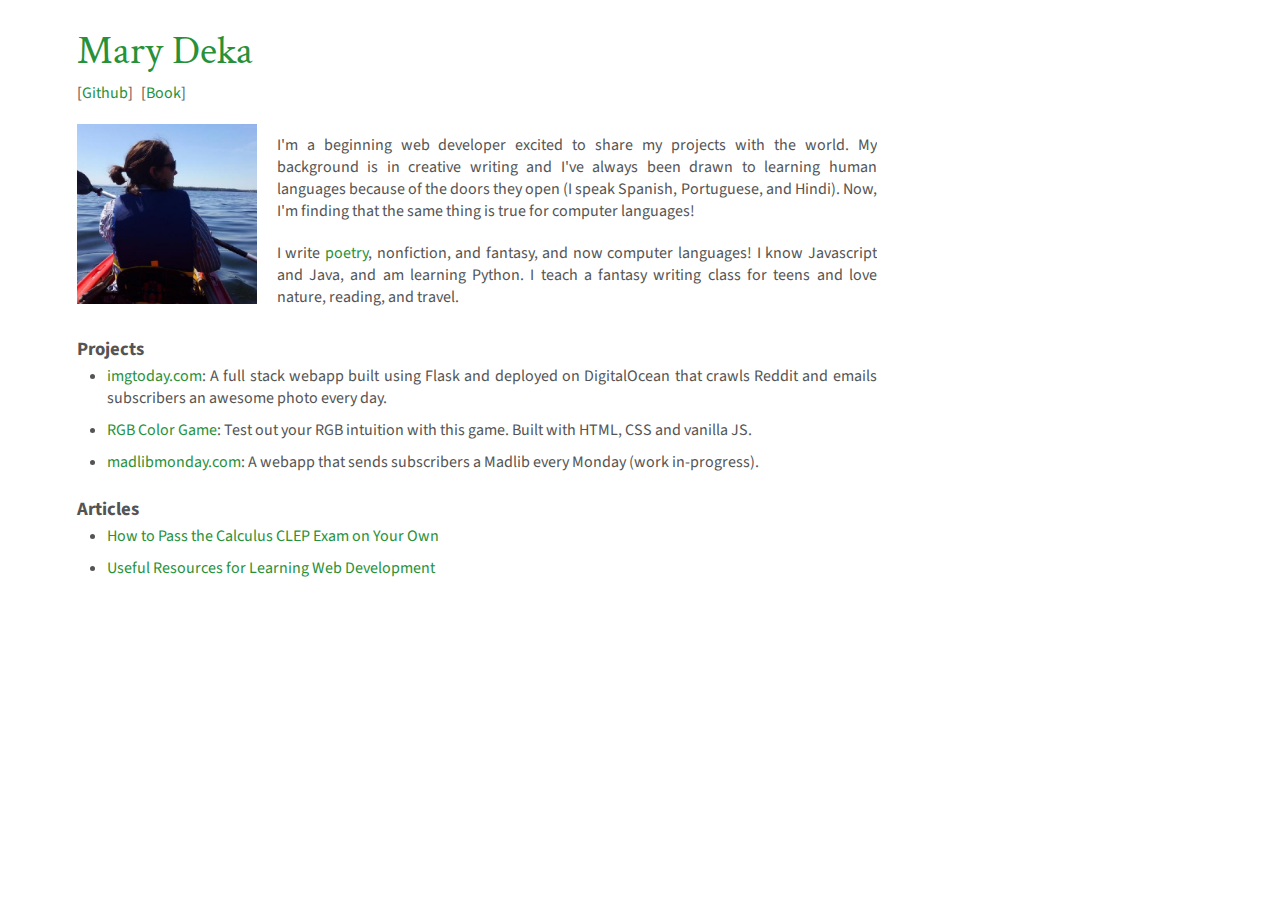
<file: index.html>
<!DOCTYPE html>
<html>
	<head>
		<meta http-equiv="content-type" content="text/html; charset=utf-8" />
		<title>Mary Deka</title>
		<link href="https://fonts.googleapis.com/css?family=Source+Sans+Pro|Crimson+Text" rel="stylesheet">
		<link rel="stylesheet" href="css/style.css" type="text/css" media="screen" />
	</head>

	<body>
		<header>
			<h1 class="name"><a href="http://marydeka.github.io">Mary Deka</a></h1>

			<span class="top-link">[<a href="https://github.com/marydeka" title="Github profile" target="_blank">Github</a>]</span>
			<span class="top-link">[<a href="https://www.amazon.com/Away-Shore-Mary-McCormack-Deka/dp/0998172006/" target="_blank">Book</a>]</span>

		</header>

		<!-- <hr> -->

		<section>
			<div class="profile">
				<img class="profile-pic" src="images/profile.jpeg">
				<p class="profile-text">I'm a beginning web developer excited to share my projects with the world. My background is in creative writing and  I've always been drawn to learning human languages because of the doors they open (I speak Spanish, Portuguese, and Hindi). Now, I'm finding that the same thing is true for computer languages!</p>

        <p>
        I write <a href="https://www.amazon.com/Away-Shore-Mary-McCormack-Deka/dp/0998172006/" target="_blank">poetry</a>, nonfiction, and fantasy, and now computer languages! I know Javascript and Java, and am learning Python. I teach a fantasy writing class for teens and love nature, reading, and travel.  </p>

			</div>

		</section>

		<section>
			<h3>Projects</h3>
			<ul>
				<li><a href="https://imgtoday.com" target="_blank">imgtoday.com</a>: A full stack webapp built using Flask and deployed on DigitalOcean that crawls Reddit and emails subscribers an awesome photo every day.</li>
				<li><a href="./projects/colorgame" target="_blank">RGB Color Game</a>: Test out your RGB intuition with this game. Built with HTML, CSS and vanilla JS.</li>
				<li><a href="http://madlibmonday.com" target="_blank">madlibmonday.com</a>: A webapp that sends subscribers a Madlib every Monday (work in-progress).</li>

			</ul>
		</section>

		<section>
			<h3>Articles</h3>
			<ul>
				<li><a href="./articles/clep.html">How to Pass the Calculus CLEP Exam on Your Own</a></li>
				<li><a href="./articles/web-dev-resources.html">Useful Resources for Learning Web Development</a></li>
			</ul>
		</section>

	</body>
</html>
</file>
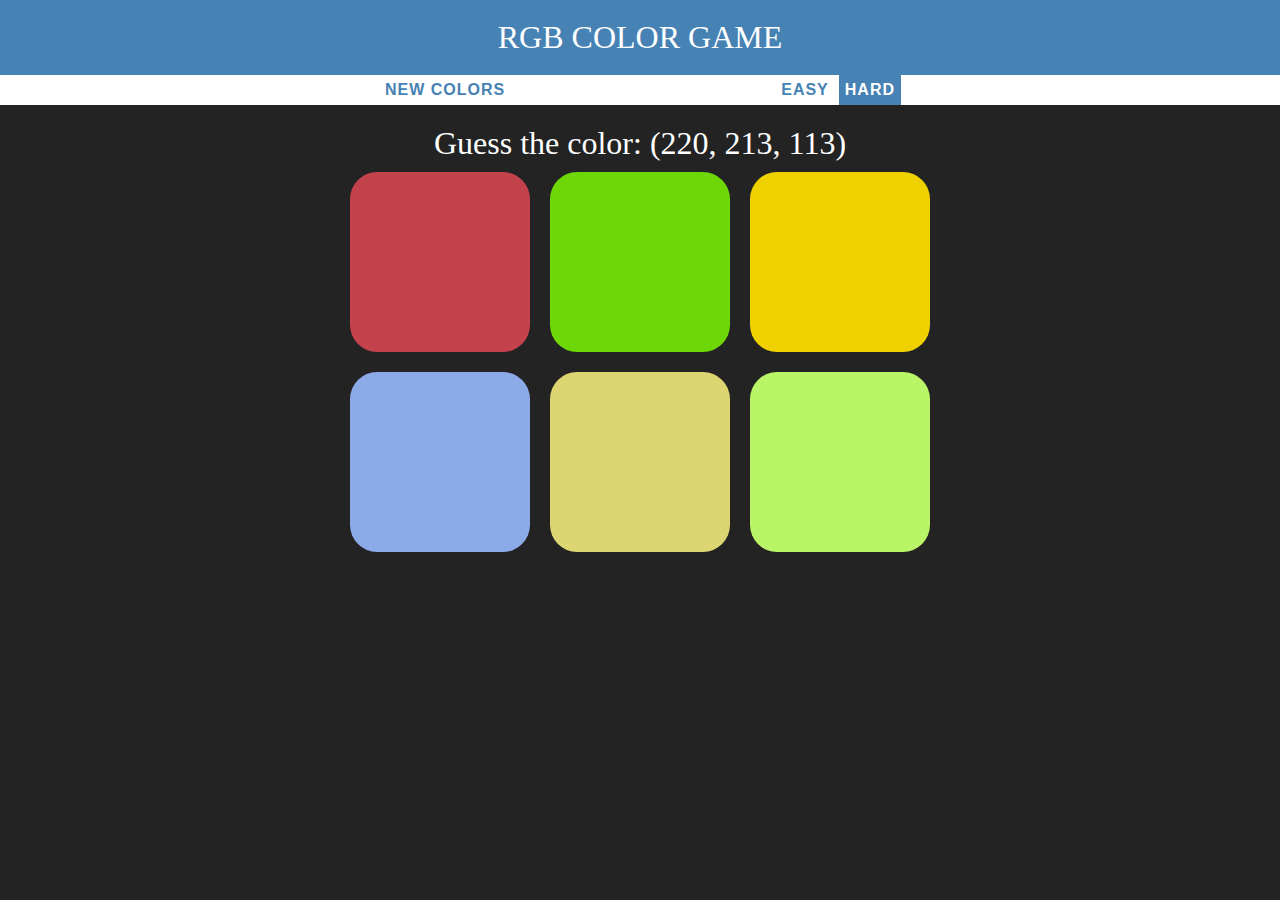
<file: colorgame/index.html>
<!DOCTYPE html>
<html>
	<head>
		<title>RGB Color Game</title>
		<link rel="stylesheet" type="text/css" href="style.css">
	</head>
	<body>

		<h1>
			RGB Color Game
		</h1>

		<div id="stripe">
			<button id="reset">New Colors</button>
			<span id="message"></span>
			<button class="mode">Easy</button>
			<button class="mode selected">Hard</button>
		</div>



		<div id="container">
			<div id="colorDisplay">RGB</div> 
			<div class="square"></div>
			<div class="square"></div>
			<div class="square"></div>
			<div class="square"></div>
			<div class="square"></div>
			<div class="square"></div>
		</div>

		<script type="text/javascript" src="app.js"></script>
	</body>
</html>
</file>
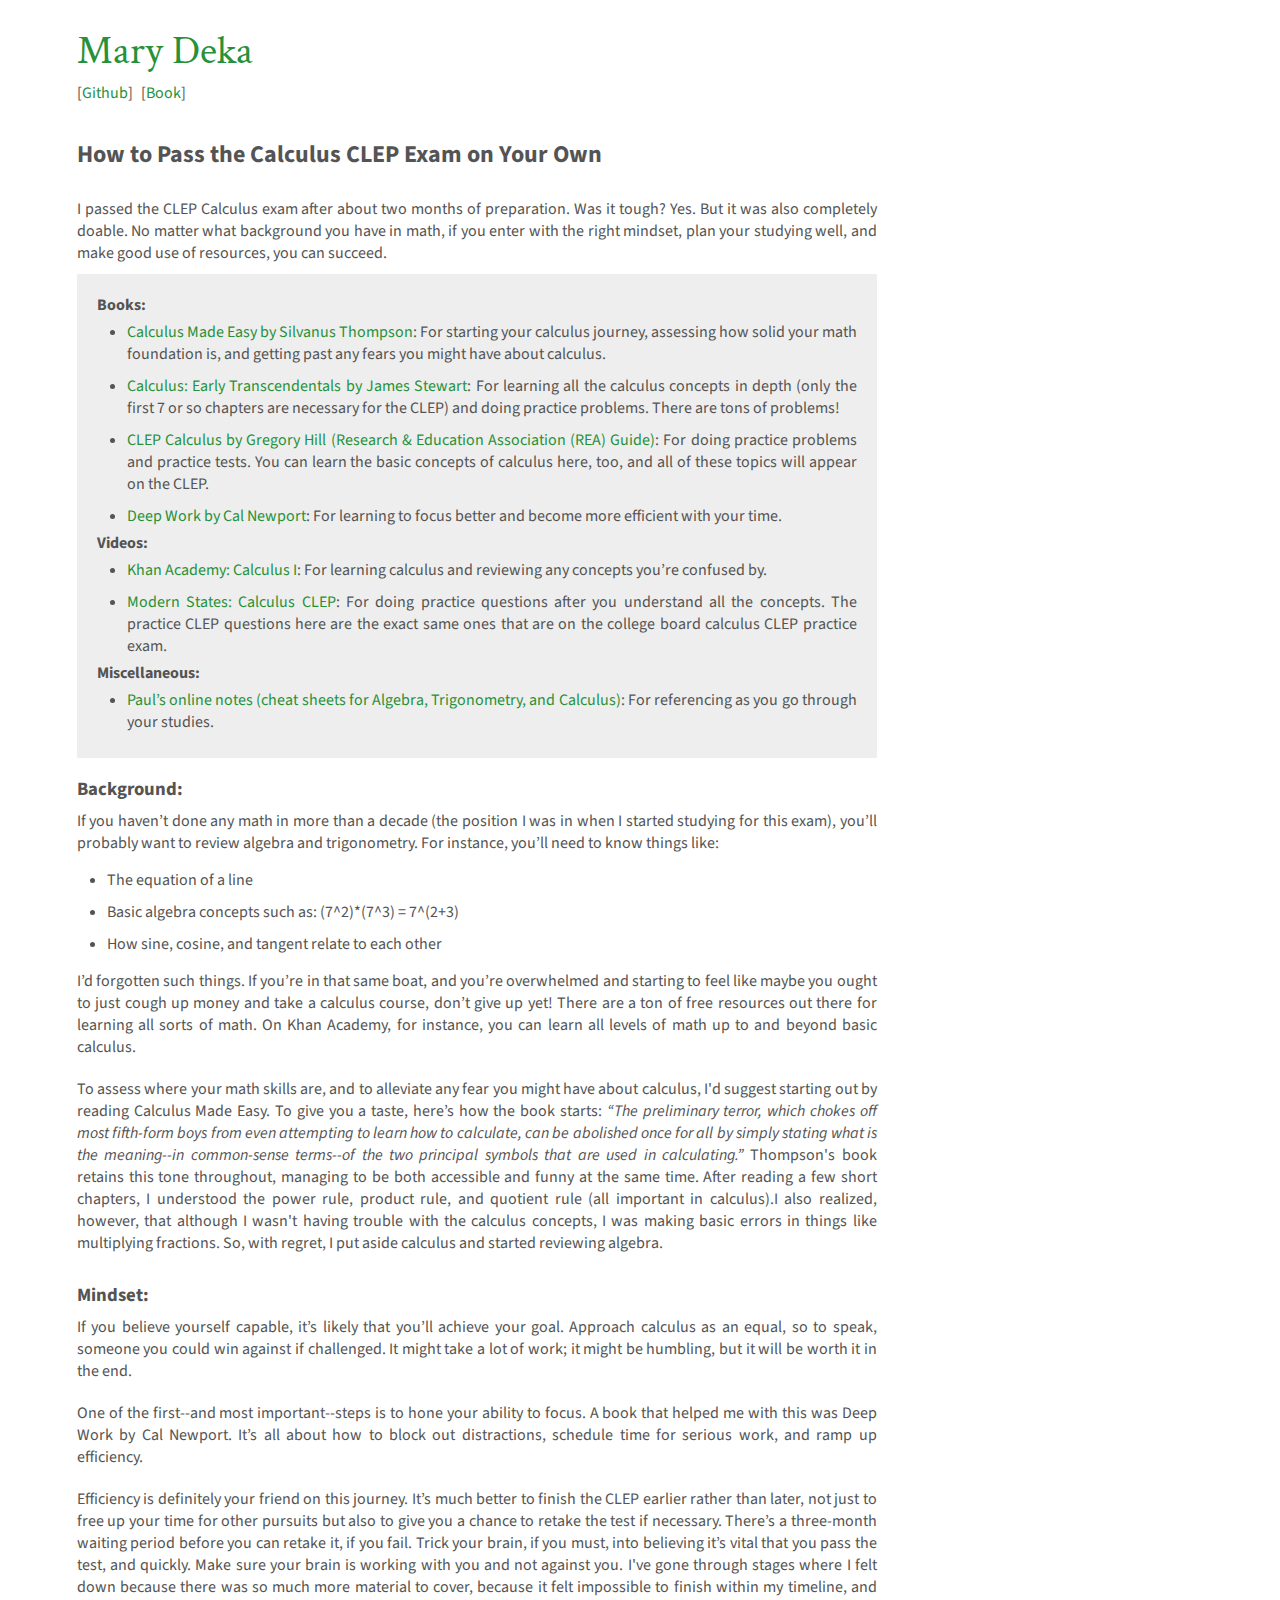
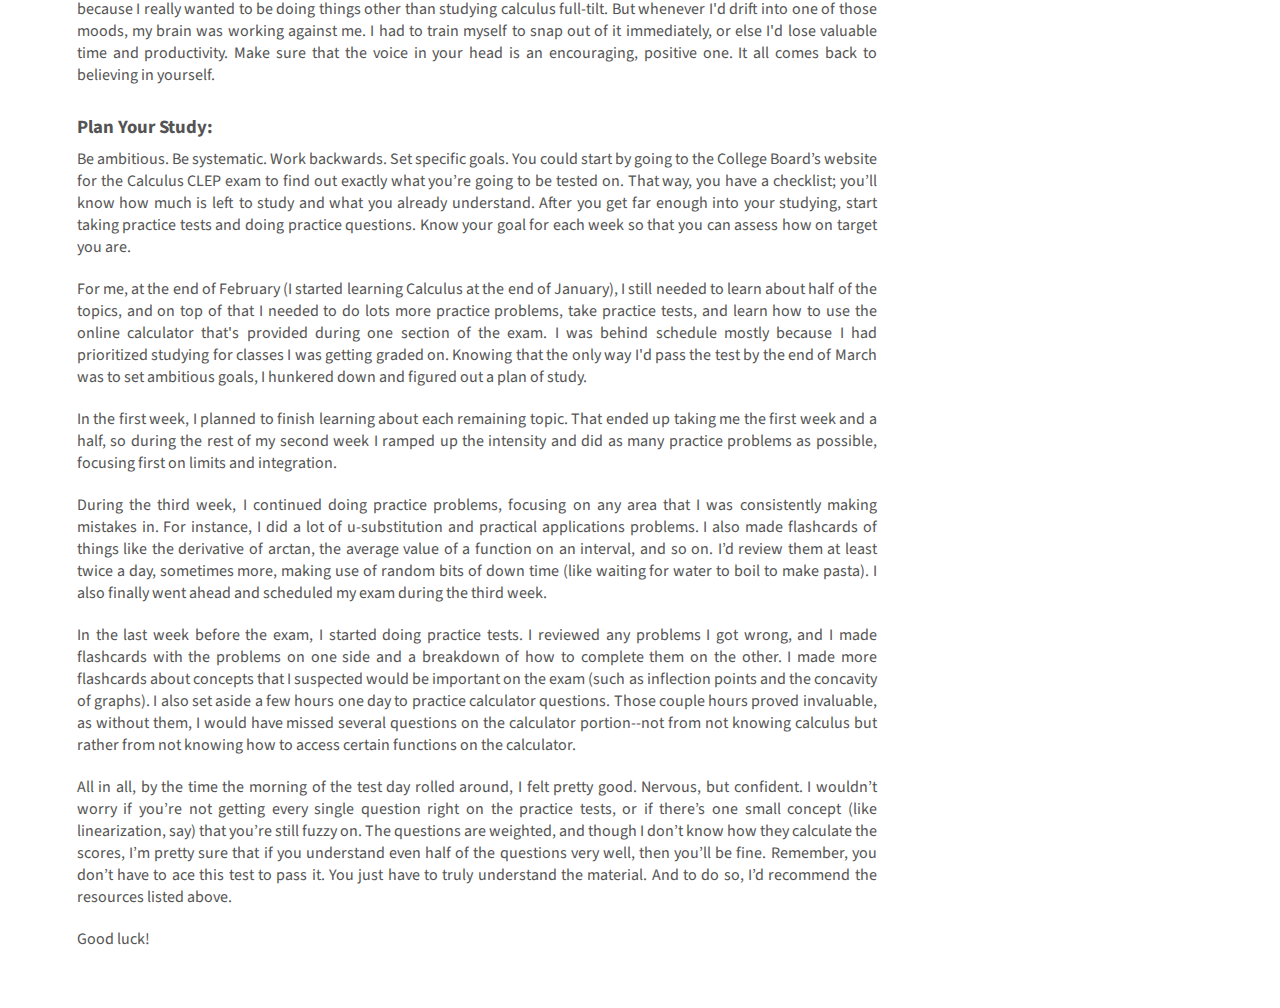
<file: articles/clep.html>
<!DOCTYPE html>
<html>
	<head>
		<meta http-equiv="content-type" content="text/html; charset=utf-8" />
		<title>Pass the Calculus CLEP Exam on Your Own</title>
		<link href="https://fonts.googleapis.com/css?family=Source+Sans+Pro|Crimson+Text" rel="stylesheet"> 
		<link rel="stylesheet" href="../css/style.css" type="text/css" media="screen" />
	</head>
	
	<body>
		
		<header>
			<h1 class="name"><a href="http://marydeka.github.io">Mary Deka</a></h1>
		
			<span class="top-link">[<a href="https://github.com/marydeka" title="Github profile" target="_blank">Github</a>]</span>
			<span class="top-link">[<a href="https://www.amazon.com/Away-Shore-Mary-McCormack-Deka/dp/0998172006/" target="_blank">Book</a>]</span>	

		</header>


			

		
		<section>
			
		</section>
		
		<section>
			<h2>How to Pass the Calculus CLEP Exam on Your Own</h2>
			<!-- <h3>Resources:</h3> -->
			<br>
			<p>I passed the CLEP Calculus exam after about two months of preparation. Was it tough? Yes. But it was also completely doable. No matter what background you have in math, if you enter with the right mindset, plan your studying well, and make good use of resources, you can succeed.</p>
			
			<div class="highlight">
				
				<h4>Books:</h4>
				<ul>
					<li><a href="https://www.gutenberg.org/files/33283/33283-pdf.pdf" target="_blank">Calculus Made Easy by Silvanus Thompson</a>: For starting your calculus journey, assessing how solid your math foundation is, and getting past any fears you might have about calculus.</li>
					
					<li><a href="https://www.amazon.com/Calculus-Early-Transcendentals-James-Stewart/dp/1285741552" target="_blank">Calculus: Early Transcendentals by James Stewart</a>: For learning all the calculus concepts in depth (only the first 7 or so chapters are necessary for the CLEP) and doing practice problems. There are tons of problems!</li>
					
					<li><a href="https://www.amazon.com/CLEP%C2%AE-Calculus-CLEP-Test-Preparation/dp/073860304X" target="_blank">CLEP Calculus by Gregory Hill (Research & Education Association (REA) Guide)</a>: For doing practice problems and practice tests. You can learn the basic concepts of calculus here, too, and all of these topics will appear on the CLEP.</li>
					
					<li><a href="https://www.amazon.com/Deep-Work-Focused-Success-Distracted/dp/1455586692" target="_blank">Deep Work by Cal Newport</a>: For learning to focus better and become more efficient with your time.</li>
				</ul>
				
				<h4>Videos:</h4>
				<ul>
					<li><a href="https://www.khanacademy.org/math/calculus-1" target="_blank">Khan Academy: Calculus I</a>: For learning calculus and reviewing any concepts you’re confused by.</li>
					
					<li><a href="https://modernstates.org/course/calculus/" target="_blank">Modern States: Calculus CLEP</a>: For doing practice questions after you understand all the concepts. The practice CLEP questions here are the exact same ones that are on the college board calculus CLEP practice exam.</li>
				</ul>
				
				<h4>Miscellaneous:</h4>
				<ul>
					<li><a href="http://tutorial.math.lamar.edu/" target="_blank">Paul’s online notes (cheat sheets for Algebra, Trigonometry, and Calculus)</a>: For referencing as you go through your studies.</li>
				</ul>
				
			</div>
			
		</section>
		
		
		
		<section>
			<h3>Background:</h3>
			
			<p>If you haven’t done any math in more than a decade (the position I was in when I started studying for this exam), you’ll probably want to review algebra and trigonometry. For instance, you’ll need to know things like:</p>
			<ul>
				<li>The equation of a line</li>
				<li>Basic algebra concepts such as: (7^2)*(7^3) = 7^(2+3)</li>
				<li>How sine, cosine, and tangent relate to each other</li>
			</ul>
			
			<p>I’d forgotten such things. If you’re in that same boat, and you’re overwhelmed and starting to feel like maybe you ought to just cough up money and take a calculus course, don’t give up yet! There are a ton of free resources out there for learning all sorts of math. On Khan Academy, for instance, you can learn all levels of math up to and beyond basic calculus. </p>

			<p>To assess where your math skills are, and to alleviate any fear you might have about calculus, I'd suggest starting out by reading Calculus Made Easy. To give you a taste, here’s how the book starts: <span class="quote">“The preliminary terror, which chokes off most fifth-form boys from even attempting to learn how to calculate, can be abolished once for all by simply stating what is the meaning--in common-sense terms--of the two principal symbols that are used in calculating.”</span> Thompson's book retains this tone throughout, managing to be both accessible and funny at the same time. After reading a few short chapters, I understood the power rule, product rule, and quotient rule (all important in calculus).I also realized, however, that although I wasn't having trouble with the calculus concepts, I was making basic errors in things like multiplying fractions. So, with regret, I put aside calculus and started reviewing algebra. </p>
			
		</section>
		
		<section>
			<h3>Mindset:</h3>
			
			<p>If you believe yourself capable, it’s likely that you’ll achieve your goal. Approach calculus as an equal, so to speak, someone you could win against if challenged. It might take a lot of work; it might be humbling, but it will be worth it in the end.</p>  

			<p>One of the first--and most important--steps is to hone your ability to focus. A book that helped me with this was Deep Work by Cal Newport. It’s all about how to block out distractions, schedule time for serious work, and ramp up efficiency.</p>
			
			<p>Efficiency is definitely your friend on this journey. It’s much better to finish the CLEP earlier rather than later, not just to free up your time for other pursuits but also to give you a chance to retake the test if necessary. There’s a three-month waiting period before you can retake it, if you fail. Trick your brain, if you must, into believing it’s vital that you pass the test, and quickly. Make sure your brain is working with you and not against you. I've gone through stages where I felt down because there was so much more material to cover, because it felt impossible to finish within my timeline, and because I really wanted to be doing things other than studying calculus full-tilt. But whenever I'd drift into one of those moods, my brain was working against me. I had to train myself to snap out of it immediately, or else I'd lose valuable time and productivity. Make sure that the voice in your head is an encouraging, positive one. It all comes back to believing in yourself.</p>
			
			
		</section>
		
		
		<section>
			
			<h3>Plan Your Study:</h3>
			
			<p>Be ambitious. Be systematic. Work backwards. Set specific goals. You could start by going to the College Board’s website for the Calculus CLEP exam to find out exactly what you’re going to be tested on. That way, you have a checklist; you’ll know how much is left to study and what you already understand. After you get far enough into your studying, start taking practice tests and doing practice questions. Know your goal for each week so that you can assess how on target you are.</p>
			
			<p>For me, at the end of February (I started learning Calculus at the end of January), I still needed to learn about half of the topics, and on top of that I needed to do lots more practice problems, take practice tests, and learn how to use the online calculator that's provided during one section of the exam. I was behind schedule mostly because I had prioritized studying for classes I was getting graded on. Knowing that the only way I'd pass the test by the end of March was to set ambitious goals, I hunkered down and figured out a plan of study.</p> 

			<p>In the first week, I planned to finish learning about each remaining topic. That ended up taking me the first week and a half, so during the rest of my second week I ramped up the intensity and did as many practice problems as possible, focusing first on limits and integration. </p>
			
			<p>During the third week, I continued doing practice problems, focusing on any area that I was consistently making mistakes in. For instance, I did a lot of u-substitution and practical applications problems. I also made flashcards of things like the derivative of arctan, the average value of a function on an interval, and so on. I’d review them at least twice a day, sometimes more, making use of random bits of down time (like waiting for water to boil to make pasta). I also finally went ahead and scheduled my exam during the third week.</p>
			
			<p>In the last week before the exam, I started doing practice tests. I reviewed any problems I got wrong, and I made flashcards with the problems on one side and a breakdown of how to complete them on the other. I made more flashcards about concepts that I suspected would be important on the exam (such as inflection points and the concavity of graphs). I also set aside a few hours one day to practice calculator questions. Those couple hours proved invaluable, as without them, I would have missed several questions on the calculator portion--not from not knowing calculus but rather from not knowing how to access certain functions on the calculator.</p>
			
			<p>All in all, by the time the morning of the test day rolled around, I felt pretty good. Nervous, but confident. I wouldn’t worry if you’re not getting every single question right on the practice tests, or if there’s one small concept (like linearization, say) that you’re still fuzzy on. The questions are weighted, and though I don’t know how they calculate the scores, I’m pretty sure that if you understand even half of the questions very well, then you’ll be fine. Remember, you don’t have to ace this test to pass it. You just have to truly understand the material. And to do so, I’d recommend the resources listed above. </p>

			<p>Good luck!</p>
		</section>

		
		
		
		
		
	</body>
</html>
</file>
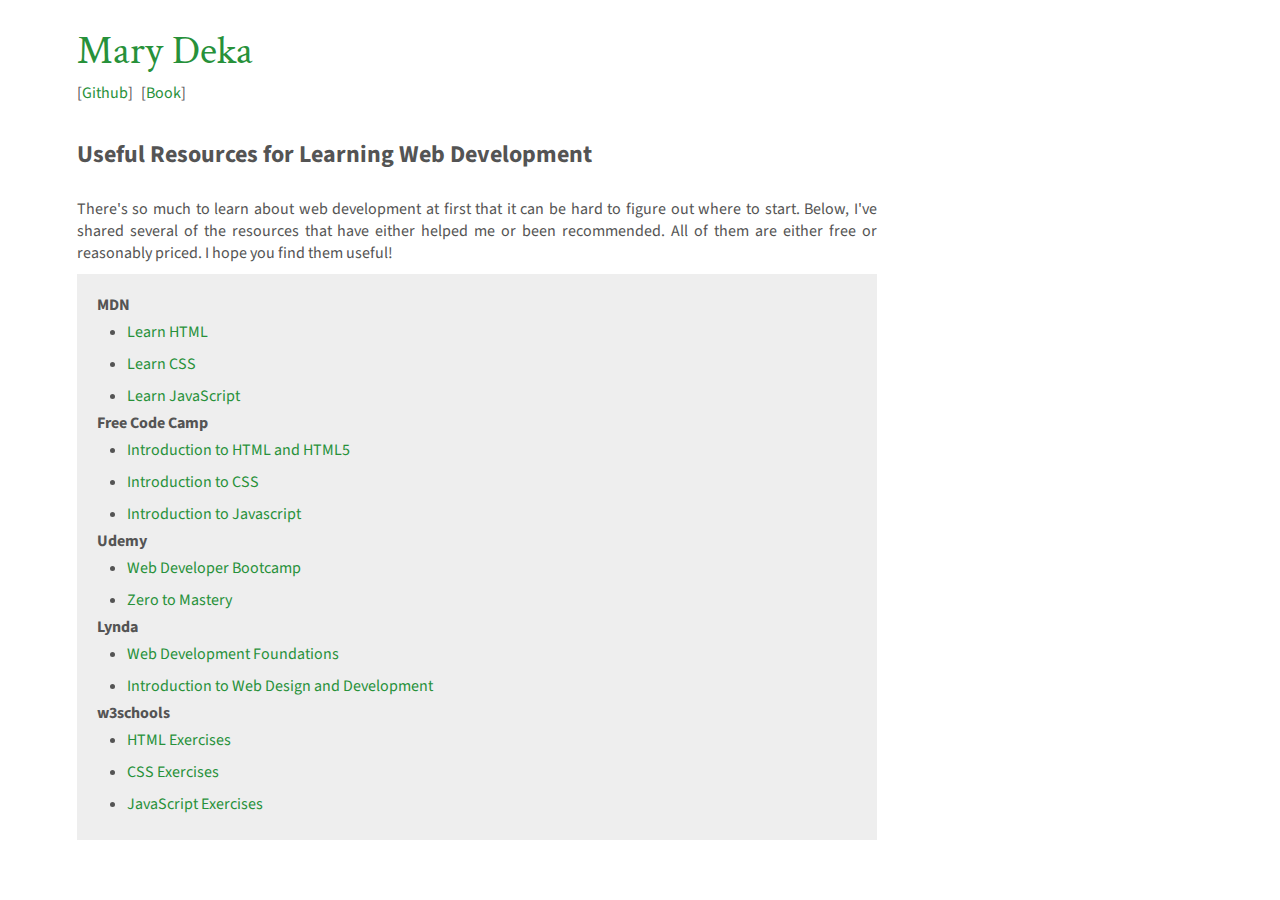
<file: articles/web-dev-resources.html>
<!DOCTYPE html>
<html>
	<head>
		<meta http-equiv="content-type" content="text/html; charset=utf-8" />
		<title>Useful Resources for Learning Web Development</title>
		<link href="https://fonts.googleapis.com/css?family=Source+Sans+Pro|Crimson+Text" rel="stylesheet"> 
		<link rel="stylesheet" href="../css/style.css" type="text/css" media="screen" />
	</head>
	
	<body>
		
		<header>
			<h1 class="name"><a href="http://marydeka.github.io">Mary Deka</a></h1>
		
			<span class="top-link">[<a href="https://github.com/marydeka" title="Github profile" target="_blank">Github</a>]</span>
			<span class="top-link">[<a href="https://www.amazon.com/Away-Shore-Mary-McCormack-Deka/dp/0998172006/" target="_blank">Book</a>]</span>	

		</header>


			

		
		<section>
			
		</section>
		
		<section>
			<h2>Useful Resources for Learning Web Development</h2>
			
			<br>
			<p>There's so much to learn about web development at first that it can be hard to figure out where to start. Below, I've shared several of the resources that have either helped me or been recommended. All of them are either free or reasonably priced. I hope you find them useful! </p>

			<div class="highlight">

				<h4>MDN</h4>

					<ul>
						<li><a href="https://developer.mozilla.org/en-US/docs/Learn/HTML"target="_blank">Learn HTML</a></li>
					</ul>

					<ul>
						<li><a href="https://developer.mozilla.org/en-US/docs/Learn/CSS"target="_blank">Learn CSS</a></li>
					</ul>

					<ul>
						<li><a href="https://developer.mozilla.org/en-US/docs/Web/JavaScript/Guide"target="_blank">Learn JavaScript</a></li>
					</ul>

				<h4>Free Code Camp</h4>
					<ul>
						<li><a href="https://learn.freecodecamp.org/responsive-web-design/basic-html-and-html5/" 	target="_blank">Introduction to HTML and HTML5</a></li>
					</ul>

					<ul>
						<li><a href="https://learn.freecodecamp.org/responsive-web-design/basic-css/" target="_blank">Introduction to CSS</a></li>
					</ul>

					<ul>
						<li><a href="https://learn.freecodecamp.org/javascript-algorithms-and-data-structures/basic-javascript/"target="_blank">Introduction to Javascript</a></li>
					</ul>

				<h4>Udemy</h4>
				<ul>
					<li><a href="https://www.udemy.com/the-web-developer-bootcamp/" target="_blank">Web Developer Bootcamp</a></li>
					
					<li><a href="https://www.udemy.com/the-complete-web-developer-zero-to-mastery/" target="_blank">Zero to Mastery</a></li>
				</ul>
				
				<h4>Lynda</h4>
				<ul>
					<li><a href="https://www.lynda.com/Web-Web-Foundations-tutorials/Web-Technology-Fundamentals/158666-2.html" target="_blank">Web Development Foundations</a></li>
					
					<li><a href="https://www.lynda.com/Web-Web-Design-tutorials/Web-Design-Fundamentals/177837-2.html" target="_blank">Introduction to Web Design and Development</a></li>
				</ul>

				<h4>w3schools</h4>
				
					<ul>
						<li><a href="https://www.w3schools.com/html/html_exercises.asp"target="_blank">HTML Exercises</a></li>
					</ul>

					<ul>
						<li><a href="https://www.w3schools.com/css/css_exercises.asp"target="_blank">CSS Exercises</a></li>
					</ul>

					<ul>
						<li><a href="https://www.w3schools.com/js/js_exercises.asp"target="_blank">JavaScript Exercises</a></li>
					</ul>

				
				
			</div>
					
		</section>
		
		
	</body>
</html>
</file>
<file: css/style.css>
*, img, body{ margin: 0; padding: 0; border: 0; }

body{
	font-family:   'Source Sans Pro',Georgia,Times, 'Times New Roman';
	color: #545454;
	overflow-x: hidden;
	line-height: 22px;
	padding: 0px 6% 48px 6%;
	max-width: 800px;
	font-weight: 400;
	text-align: justify;
}

h1, h2, h3, h4{

}

p {
	padding: 10px 0 10px 0;
}

div.profile{
  overflow: hidden;
}

img.profile-pic {
  width: 180px;
  padding-right: 20px;
  float: left;
}

p.profile-text{
display: block;
  overflow: hidden;
}

a:link {
  text-decoration: none;
  color:#27913a;
}

a:visited{
  color:#27913a;
}

a:hover{
  color:#3bbf2a;
}

.name{
	font-family:   'Crimson Text', 'Lato', Georgia,Times, 'Times New Roman';
	padding: 40px 0 20px 0 ;
	font-size: 40px;
	font-weight: 400;
}

section{
	padding: 20px 0 0 0 ;
}

ul{
	padding: 0 0 0 30px;
}

li {
	padding: 5px 0 5px 0;	
}

.top-link{
	padding: 0 5px 0 0;
}


.highlight{
	padding: 20px 20px 20px 20px;
	background-color: #eeeeee;
}

hr{
	height: 0px;
	border-bottom: 1px solid #ddd;
	padding: 20px 0 0 0 ;
	max-width: 48px;
}

span.quote {
  font-style: italic;
}

span.bold {
  font-weight: 600;
}
</file>
<file: colorgame/style.css>
body {
	background-color: #232323;
	margin: 0;
	font-family: "Montserrat", "Avenir";
}

.square {
	width: 30%;
	background: purple;
	padding-bottom: 30%;
	float: left;
	margin: 1.66%;
	border-radius: 15%;
	transition: background 0.6s;
	-webkit-transition: background 0.6s;
	-moz-transition: background 0.6s;
}

#container {
	margin: 20px auto;
	max-width: 600px;
}

h1 {
	text-align: center;
	line-height: 1.1;
	color: white;
	background: steelblue;
	margin: 0;
	font-weight: normal;
	text-transform: uppercase;
	padding: 20px 0; 
/*	or padding-top: 20px;
	and padding-bottom: 0;*/
}

#message {
	display: inline-block;
	width: 20%;
}

#stripe {
	background: white;
	height: 30px;
	text-align: center;
	color: black;
}

.selected {
	color: white;
	background: steelblue;
}

#colorDisplay {
	font-size: 200%;
	color: white;
	text-align: center;
}

button {
	border: none;
	background: none;
	text-transform: uppercase;
	height: 100%;
	font-weight: 700;
	color: steelblue;
	letter-spacing: 1px;
	font-size: inherit;
	outline: none;
	transition: all 0.3s;
	-webkit-transition: all 0.3s;
	-moz-transition: all 0.3s;
}

button:hover {
	color: white;
	background: steelblue;
}
</file>
